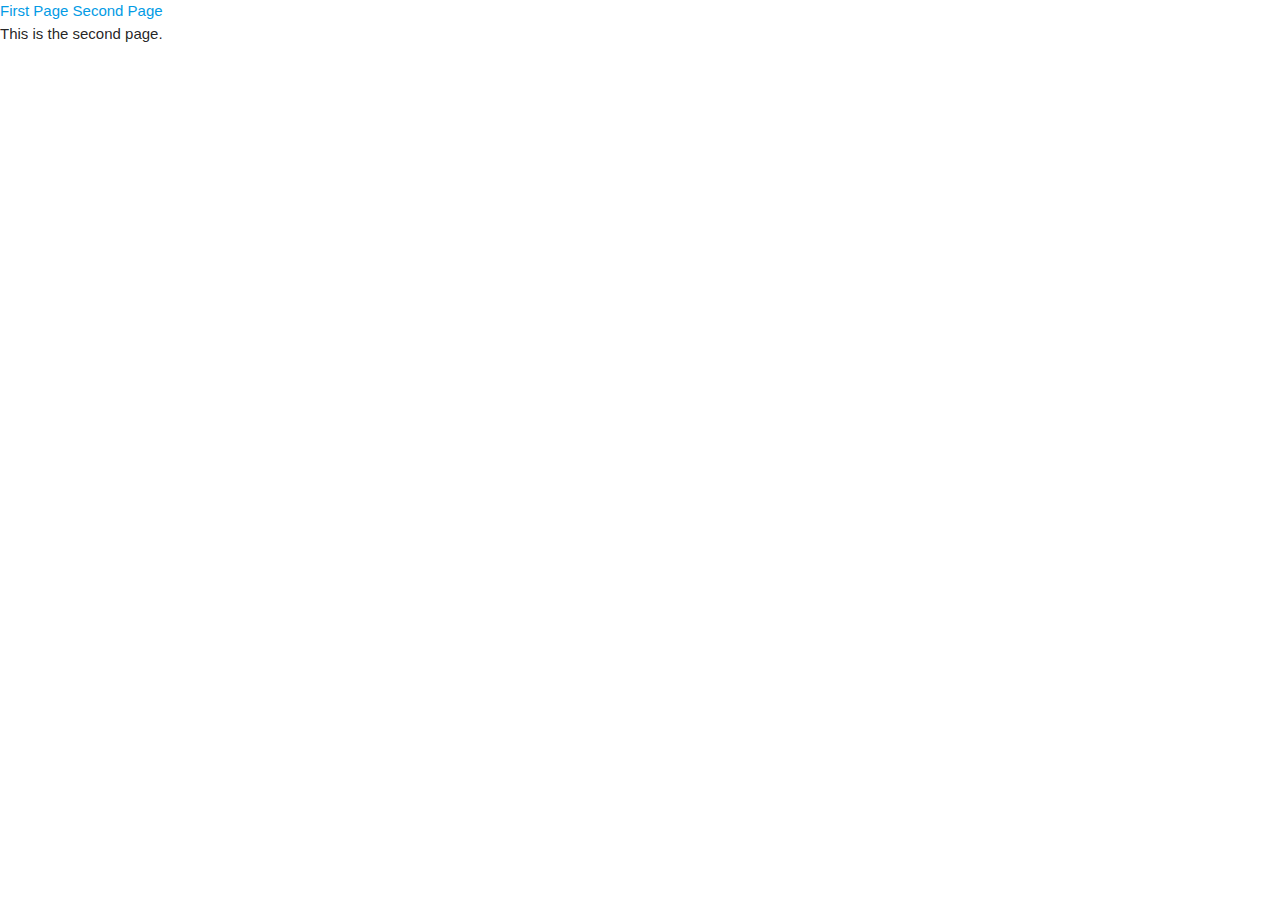
<file: second.html>
<html>
    <head>
         <!-- Compiled and minified CSS -->
    <link rel="stylesheet" href="https://cdnjs.cloudflare.com/ajax/libs/materialize/1.0.0/css/materialize.min.css">

    <!-- Compiled and minified JavaScript -->
    <script src="https://cdnjs.cloudflare.com/ajax/libs/materialize/1.0.0/js/materialize.min.js"></script>
            
    </head>
    <header>
        <a href="index.html">First Page</a>
        <a href="second.html">Second Page</a>
    </header>
    <body>
        This is the second page.
    </body>
</html>
</file>
